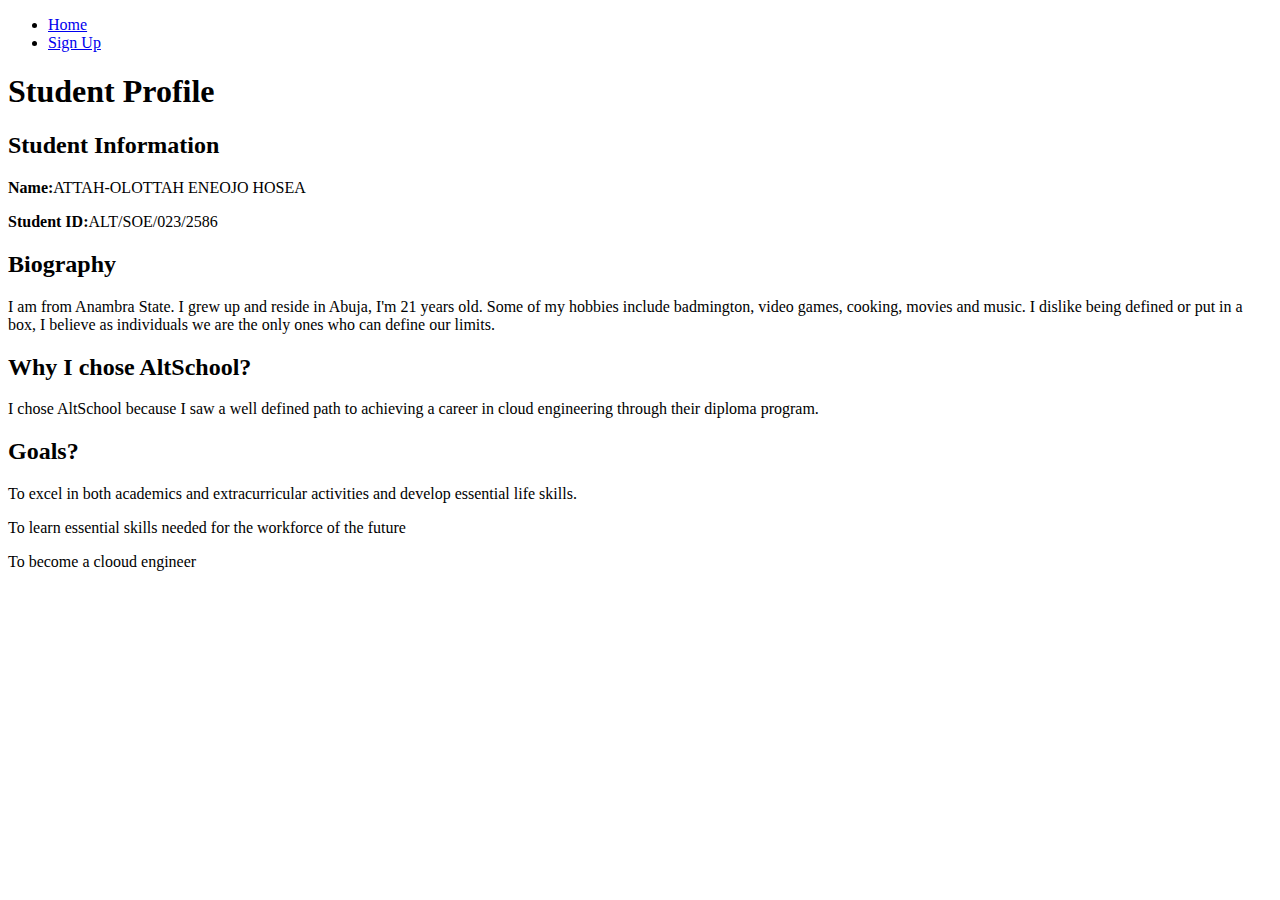
<file: index.html>
<!DOCTYPE html>
<html lang="en">
  <head>
    <meta charset="UTF-8" />
    <meta name="viewport" content="width=device-width, initial-scale=1.0" />
    <title>ALTSCHOOL DASHBOARD</title>
  </head>
  <body>
    <nav>
      <ul>
        <li><a aria-current="page" href="index.html">Home</a></li>
        <li><a href="signup.html">Sign Up</a></li>
      </ul>
    </nav>

    <h1>Student Profile</h1>
    <h2>Student Information</h2>
    <p><strong>Name:</strong>ATTAH-OLOTTAH ENEOJO HOSEA</p>
    <p><strong>Student ID:</strong>ALT/SOE/023/2586</p>
    <h2>Biography</h2>
    <p>
      I am from Anambra State. I grew up and reside in Abuja, I'm 21 years old. Some of my hobbies include badmington,
      video games, cooking, movies and music. I dislike being defined or put in a box,
      I believe as individuals we are the only ones who can define our limits.
    </p>
    <h2>Why I chose AltSchool?</h2>
    <p>I chose AltSchool because I saw a well defined path to achieving a career in cloud engineering through their diploma program.</p>
    <h2>Goals?</h2>
    <p>
      To excel in both academics and extracurricular activities and develop
      essential life skills.
    </p>
    <p>
        To learn essential skills needed for the workforce of the future
    </p>
    <p>
        To become a clooud engineer
    </p>
  </body>
</html>
</file>
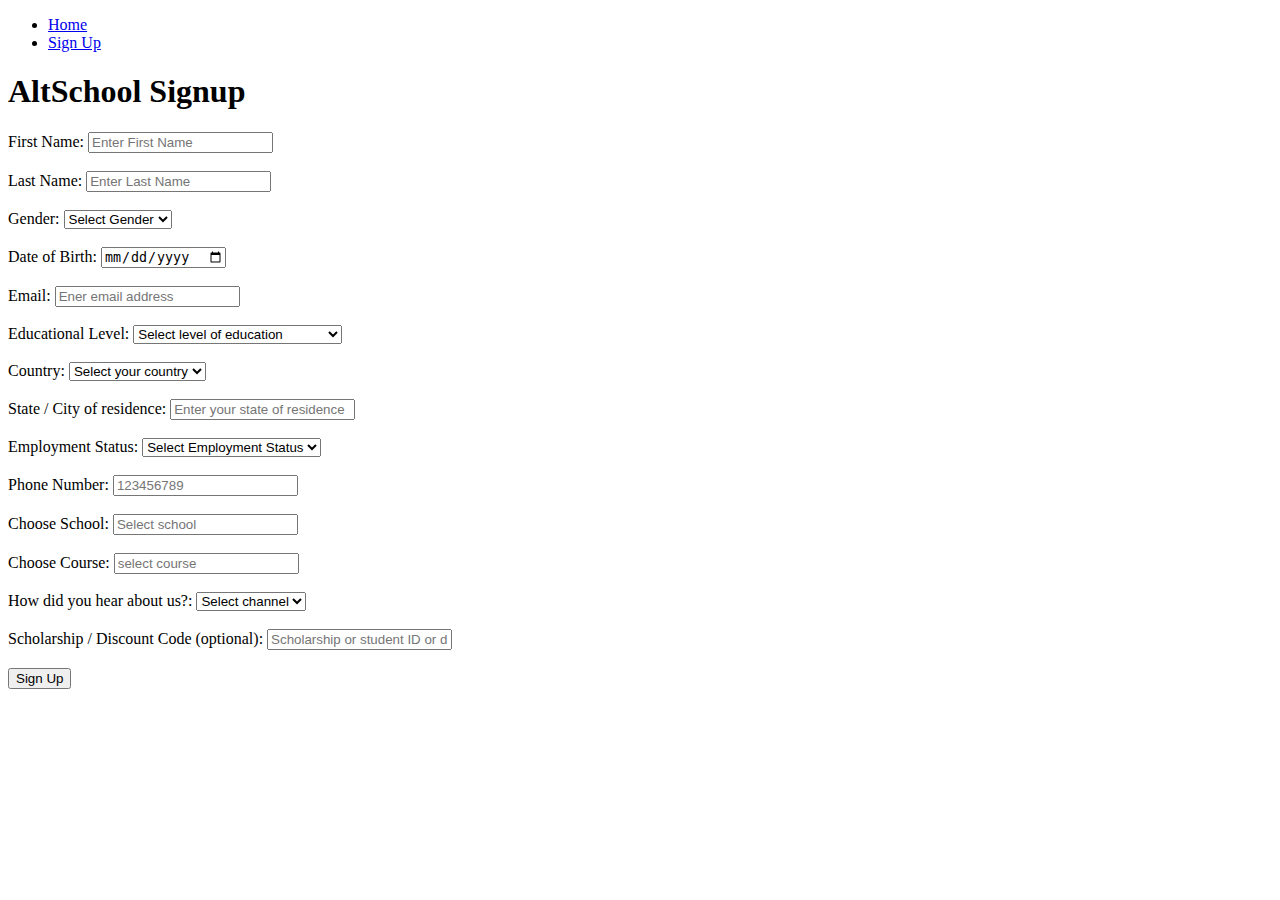
<file: signup.html>
<!DOCTYPE html>
<html lang="en">
  <head>
    <meta charset="UTF-8" />
    <meta name="viewport" content="width=device-width, initial-scale=1.0" />
    <title>Signup</title>
  </head>
  <body>
    <nav>
      <ul>
        <li><a href="index.html">Home</a></li>
        <li><a aria-current="page" href="signup.html">Sign Up</a></li>
      </ul>
    </nav>
    <h1>AltSchool Signup</h1>
    <form action="#" method="post">
      <label for="firstname">First Name:</label>
      <input
        type="text"
        id="fname"
        name="fname"
        required
        placeholder="Enter First Name"
        minlength="2"
        aria-label="Name"
        tabindex="1"
      /><br /><br />

      <label for="lastname">Last Name:</label>
      <input
        type="text"
        id="lname"
        name="lname"
        required
        placeholder="Enter Last Name"
        minlength="2"
        aria-label="Name"
        tabindex="2"
      /><br /><br />

      <label for="gender">Gender:</label>
      <select
        id="gender"
        name="gender"
        required
        aria-label="Gender"
        tabindex="3"
      >
        <option value="" disabled selected>Select Gender</option>
        <option value="male">Male</option>
        <option value="female">Female</option>
        <option value="other">Other</option>
      </select>
      <br /><br />

      <label for="dob">Date of Birth:</label>
      <input
        type="date"
        id="dob"
        name="dob"
        required
        aria-label="Date"
        tabindex="4"
      /><br /><br />

      <label for="email">Email:</label>
      <input
        type="email"
        id="email"
        name="email"
        required
        placeholder="Ener email address"
        minlength="3"
        aria-label="Email"
        tabindex="5"
      /><br /><br />

      <label for="edulevel">Educational Level:</label>
      <select
        id="edulevel"
        name="edulevel"
        required
        aria-label="Edulevel"
        tabindex="6"
      >
        <option value="" disabled selected>Select level of education</option>
        <option value="bsc">Bsc</option>
        <option value="msc">Msc</option>
        <option value="diploma">Diploma</option>
        <option value="doctorate">Doctorate (PhD)</option>
        <option value="high-school">High school / Secondary school</option>
        <option value="undergrad">Under Graduate</option>
        <option value="jnr-school">Junior / Middle School</option>
        <option value="postgrad">Post Graduate</option>
      </select>
      <br /><br />

      <label for="country">Country:</label>
      <select
        id="country"
        name="country"
        required
        aria-label="Country"
        tabindex="7"
      >
        <option value="" disabled selected>Select your country</option>
        <option value="nigeria">Nigeria</option>
        <option value="kenya">Kenya</option>
        <option value="ghana">Ghana</option>
        <option value="south-africa">South Africa</option>
        <option value="others">Others</option>
      </select>
      <br /><br />

      <label for="address">State / City of residence:</label>
      <input
        type="address"
        id="address"
        name="address"
        required
        placeholder="Enter your state of residence"
        minlength="3"
        aria-label="Address"
        tabindex="8"
      /><br /><br />

      <label for="employment">Employment Status:</label>
      <select
        id="employment"
        name="employment"
        required
        aria-label="Employment"
        tabindex="9"
      >
        <option value="" disabled selected>Select Employment Status</option>
        <option value="employed">Employed</option>
        <option value="unemployed">Unemployed</option>
        <option value="self-employed">Self-employed</option>
      </select>
      <br /><br />

      <label for="number">Phone Number:</label>
      <input
        type="tel"
        id="phoneno"
        name="phoneno"
        placeholder="123456789"
        minlength="3"
        required
        aria-label="phoneno"
        tabindex="10"
      /><br /><br />

      <label for="school">Choose School:</label>
      <input
        type="name"
        id="school"
        name="school"
        placeholder="Select school"
        minlength="3"
        required
        aria-label="School"
        tabindex="11"
      /><br /><br />

      <label for="course">Choose Course:</label>
      <input
        type="name"
        id="course"
        name="course"
        placeholder="select course"
        minlength="3"
        required
        aria-label="Course"
        tabindex="12"
      /><br /><br />

      <label for="source">How did you hear about us?:</label>
      <select
        id="source"
        name="source"
        required
        aria-label="Source"
        tabindex="13"
      >
        <option value="" disabled selected>Select channel</option>
        <option value="twitter">Twiter</option>
        <option value="facebook">Facebook</option>
        <option value="youtube">Youtube</option>
        <option value="linkedin">Linkedin</option>
        <option value="instagram">Instagram</option>
        <option value="whatsapp">Whatsapp</option>
        <option value="friend">Friend</option>
        <option value="billboard">Bill board</option>
      </select>
      <br /><br />

      <label for="discount">Scholarship / Discount Code (optional):</label>
      <input
        type="name"
        id="discount"
        name="discount"
        placeholder="Scholarship or student ID or discout code"
        minlength="3"
        required
        aria-label="Discount"
        tabindex="14"
      /><br /><br />

      <input type="submit" value="Sign Up" tabindex="6" />
    </form>
  </body>
</html>
</file>
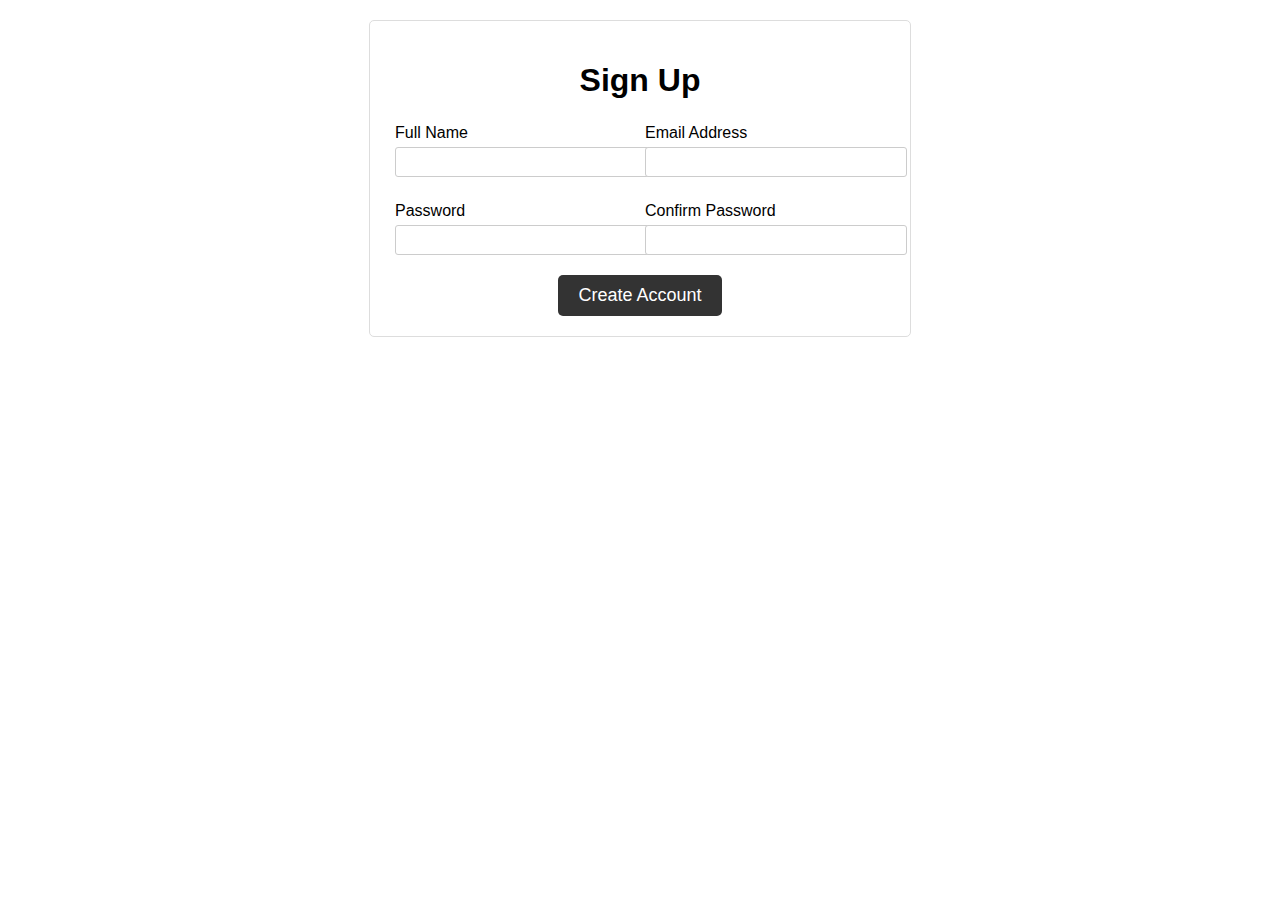
<file: test.html>
<!DOCTYPE html>

<html lang="en">
  <head>
    <meta charset="UTF-8" />

    <meta name="viewport" content="width=device-width, initial-scale=1.0" />

    <title>Sign Up</title>

    <link rel="stylesheet" href="style.css" />
  </head>

  <body>
    <section class="container">
      <h1>Sign Up</h1>
      <form action="#">
        <div class="row">
          <div class="col">
            <label for="name">Full Name</label>
            <input type="text" id="name" name="name" required />
          </div>
          <div class="col">
            <label for="email">Email Address</label>
            <input type="email" id="email" name="email" required />
          </div>
        </div>

        <div class="row">
          <div class="col">
            <label for="password">Password</label>

            <input type="password" id="password" name="password" required />
          </div>

          <div class="col">
            <label for="confirm-password">Confirm Password</label>

            <input
              type="password"
              id="confirm-password"
              name="confirm-password"
              required
            />
          </div>
        </div>
        <button type="submit">Create Account</button>
      </form>
    </section>
  </body>
</html>
</file>
<file: style.css>
body {
  font-family: sans-serif;
  margin: 0;
  padding: 20px;
}

.container {
  max-width: 500px;
  margin: 0 auto;
  padding: 20px;
  border: 1px solid #ddd;
  border-radius: 5px;
}

h1 {
  text-align: center;
  font-size: 2em;
  margin-bottom: 20px;
}

.row {
  display: flex;
  flex-wrap: wrap;
  margin-bottom: 15px;
}

@media only screen and (max-width: 768px) {
  .row {
    flex-wrap: nowrap;
  }
}

.col {
  flex: 1;
  margin: 5px;
}

label {
  display: block;
  margin-bottom: 5px;
}

input {
  width: 100%;
  padding: 5px 10px;
  border: 1px solid #ccc;
  border-radius: 3px;
  font-size: 16px;
}

button {
  display: block;
  margin: auto;
  padding: 10px 20px;
  border: none;
  border-radius: 5px;
  background-color: #333;
  color: #fff;
  font-size: 18px;
  cursor: pointer;
}
</file>
